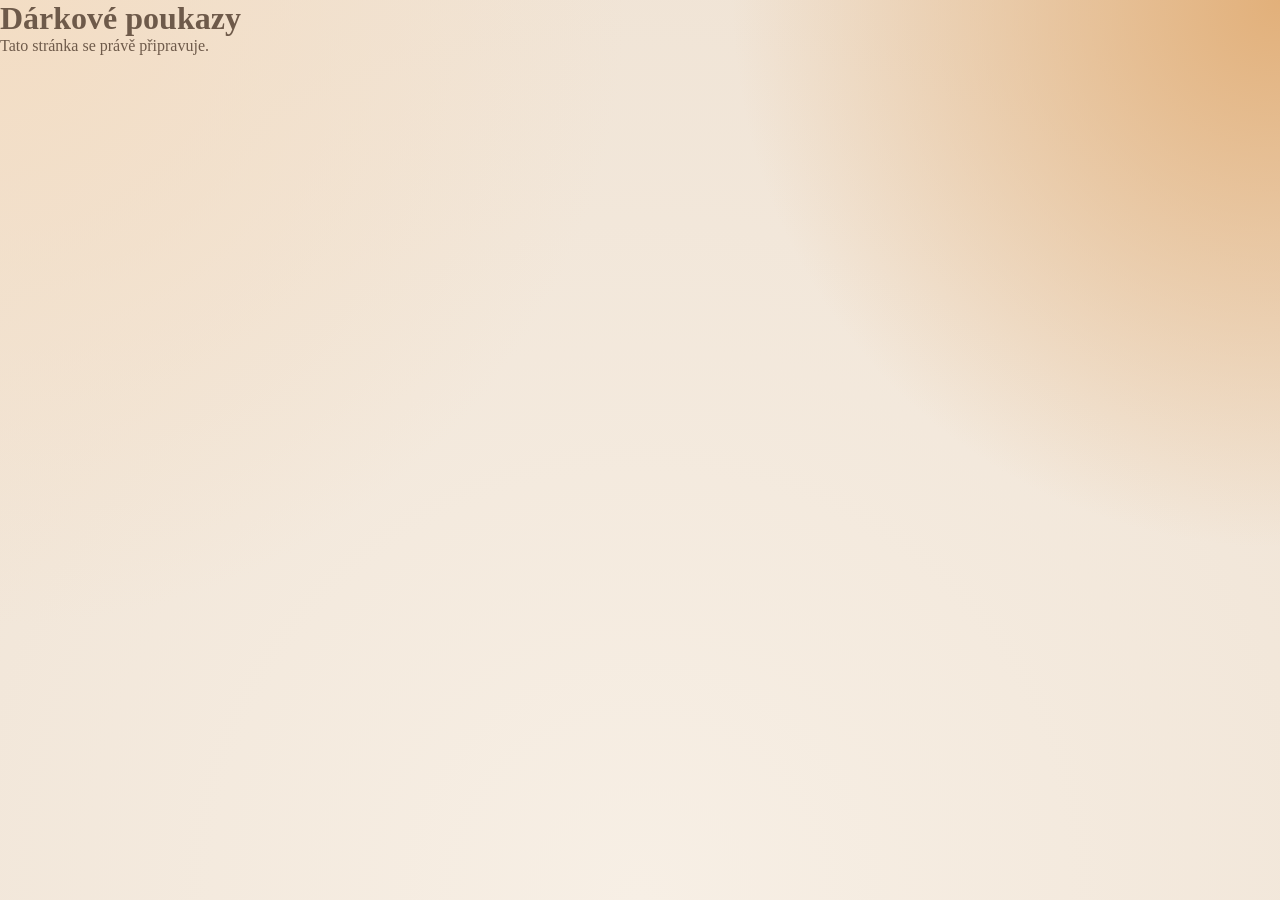
<file: poukazy.html>
<!DOCTYPE html>
<html lang="cs">
<head>
<meta charset="UTF-8">
<meta name="viewport" content="width=device-width, initial-scale=1.0">
<title>Dárkové poukazy</title>
<link rel="stylesheet" href="style.css">
</head>
<body>

<h1>Dárkové poukazy</h1>

<p>Tato stránka se právě připravuje.</p>

</body>
</html>
</file>
<file: style.css>
*{
    margin:0;
    padding:0;
    box-sizing:border-box;
}

body{
    font-family:Georgia, serif;
    background:
    radial-gradient(circle at top left, #f3ddc4, transparent 40%),
    radial-gradient(circle at top right, #e2b07a, transparent 35%),
    radial-gradient(circle at bottom, #f7efe5, #efe2d3);

    min-height:100vh;
    color:#6e5a4a;
    overflow-x:hidden;
}

/* TOP BAR */

.topbar{
    height:85px;
    display:flex;
    align-items:center;
    justify-content:space-between;
    padding:0 40px;
    background:rgba(255,255,255,0.55);
    backdrop-filter:blur(10px);
    border-bottom:1px solid rgba(255,255,255,0.3);
}

.logo{
    display:flex;
    align-items:center;
    gap:15px;
}

.logo img{
    width:50px;
    height:50px;
    border-radius:50%;
}

.logo h1{
    font-size:42px;
    font-weight:300;
    color:#c79a4a;
}

/* TOP LINKS */

.top-links{
    display:flex;
    gap:12px;
}

.top-links a{
    text-decoration:none;
    color:#6e5a4a;
    font-size:15px;
    padding:8px 14px;
    border-radius:20px;
    background:rgba(255,255,255,0.5);
    transition:0.3s ease;
}

.top-links a:hover{
    background:rgba(255,255,255,0.8);
}

/* HERO */

.hero{
    text-align:center;
    padding:50px 20px 30px;
}

.hero h2{
    font-size:70px;
    font-weight:300;
    color:#b8873a;
    margin-bottom:20px;
}

.hero p{
    font-size:20px;
    max-width:850px;
    margin:10px auto;
    line-height:1.8;
}

/* GRID */

.grid{
    max-width:1200px;
    margin:40px auto;
    display:grid;
    grid-template-columns:repeat(2, 1fr);
    gap:35px;
    padding:0 20px;
}

/* CARD */

.card{
    height:320px;
    border-radius:40px;
    overflow:hidden;
    position:relative;
    text-decoration:none;
    box-shadow:0 20px 40px rgba(0,0,0,0.08);
    transition:0.35s ease;
}

.card:hover{
    transform:translateY(-8px);
    box-shadow:0 28px 50px rgba(0,0,0,0.12);
}

.card img{
    width:100%;
    height:100%;
    object-fit:cover;
}

.overlay{
    position:absolute;
    bottom:0;
    left:0;
    right:0;
    padding:25px;
    background:linear-gradient(
        to top,
        rgba(0,0,0,0.55),
        rgba(0,0,0,0.1),
        transparent
    );
    color:white;
}

.overlay h3{
    font-size:42px;
    font-weight:300;
}

/* BARVY */

.massage h3{
    color:#d89a52;
}

.mani h3{
    color:#6fd0cf;
}

.solarium h3{
    color:#6fd0cf;
}

.tcm h3{
    color:#c58b4d;
}

/* FOOTER */

.footer{
    text-align:center;
    padding:35px 20px;
    background:rgba(255,255,255,0.45);
    backdrop-filter:blur(10px);
    border-top:1px solid rgba(255,255,255,0.3);
}

.footer p{
    font-size:16px;
}

/* MOBIL */

@media(max-width:900px){

    .topbar{
        flex-direction:column;
        height:auto;
        gap:10px;
        padding:15px;
    }

    .grid{
        grid-template-columns:1fr;
    }

    .hero h2{
        font-size:50px;
    }
}
</file>
